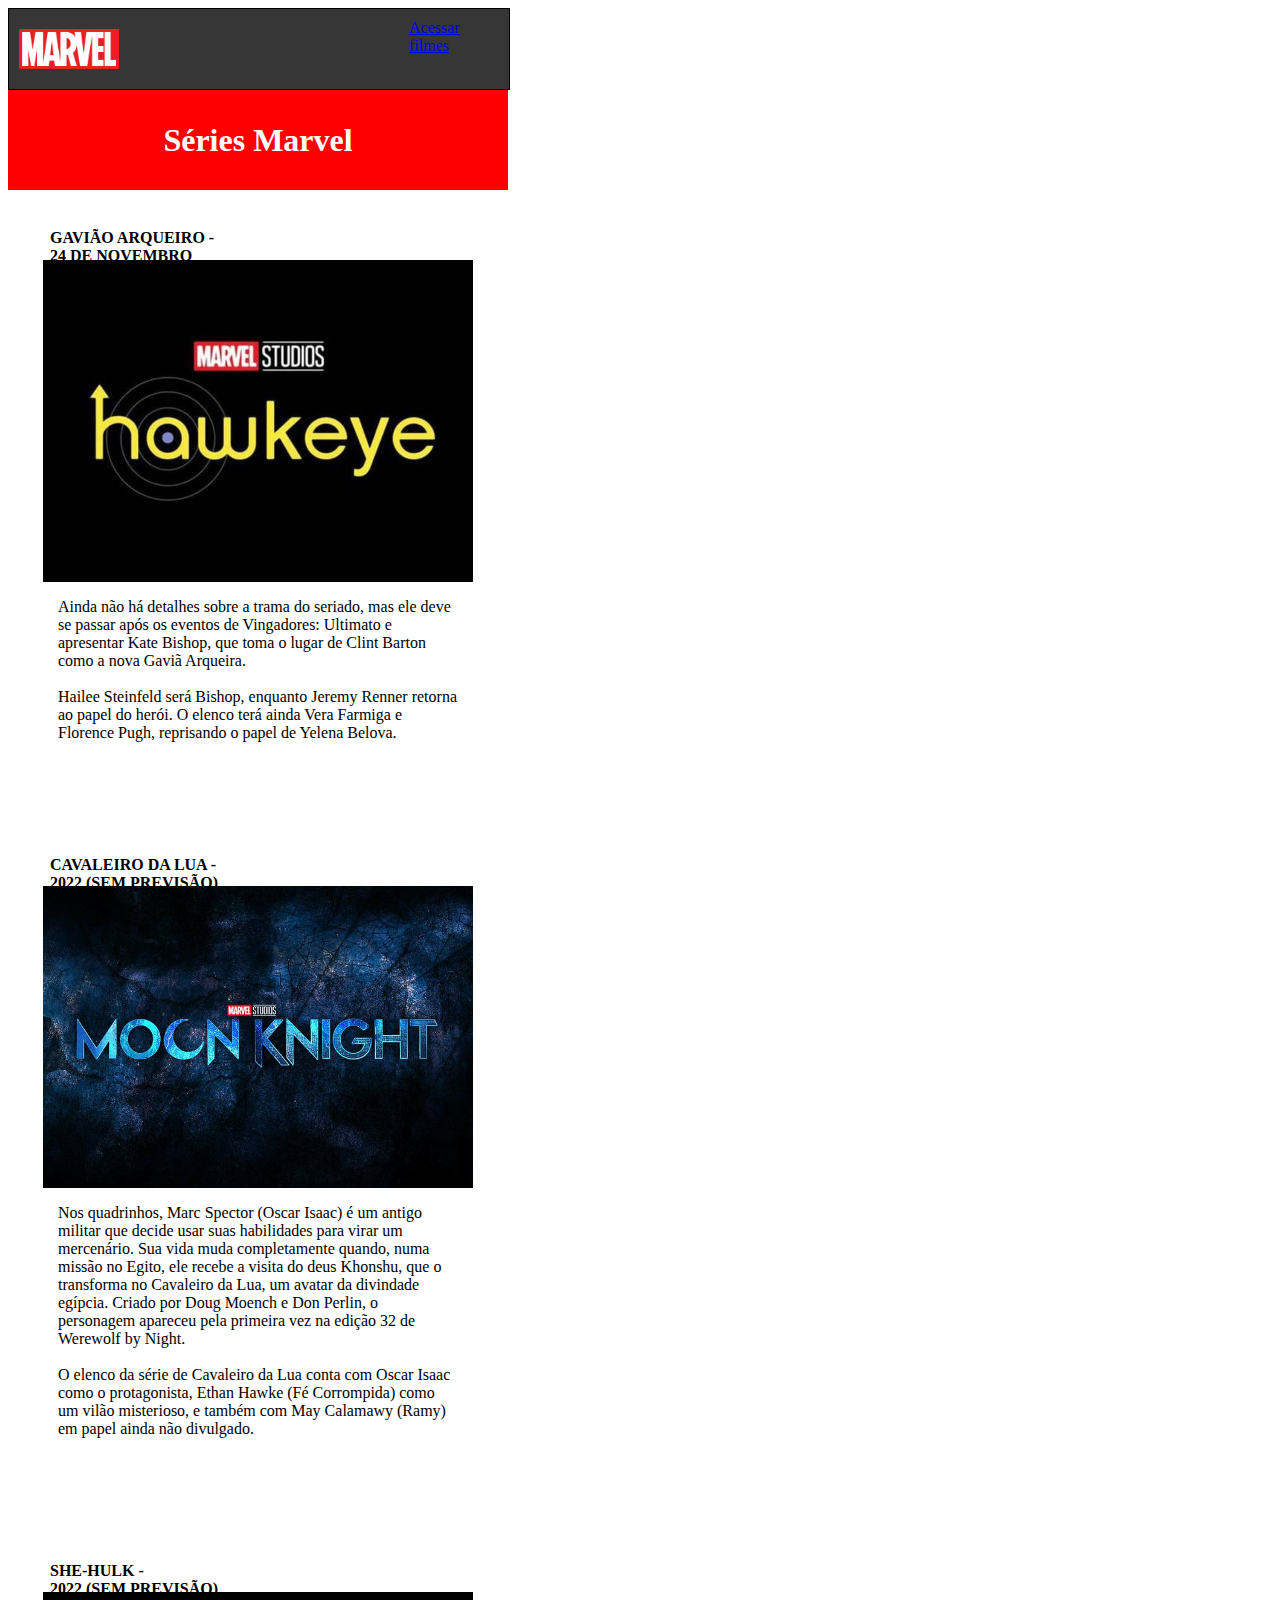
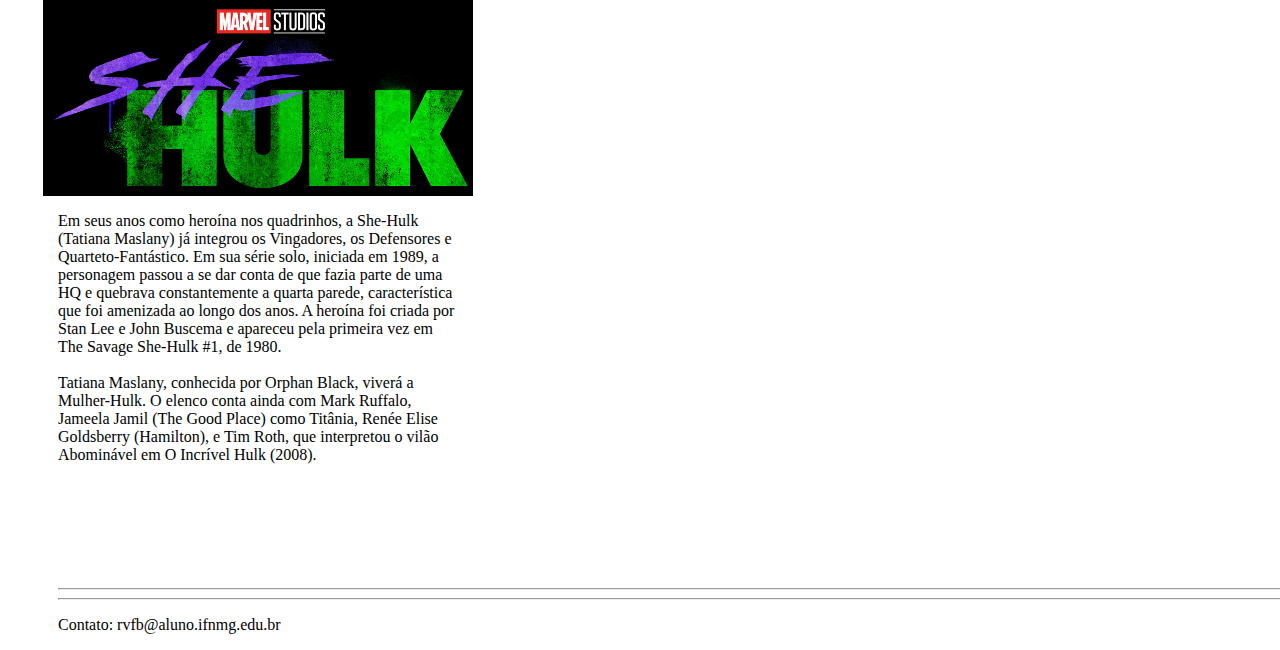
<file: series.html>
<!DOCTYPE html>
<html>
  <head>
    <meta http-equiv="content-type" content="text/html; charset=utf-8" />
    <meta name="" content="">
    <title>Séries</title>
    
     <link href="https://cdn.jsdelivr.net/npm/bootstrap@5.1.3/dist/css/bootstrap.min.css" rel="stylesheet" integrity="sha384-1BmE4kWBq78iYhFldvKuhfTAU6auU8tT94WrHftjDbrCEXSU1oBoqyl2QvZ6jIW3" crossorigin="anonymous">
    
     <link rel="stylesheet" href="estilo.css" type="text/css" media="all" />
  </head>
  <body>
     <div class="topo"> 
      <div class="marvel">  <a href="https://pt.m.wikipedia.org/wiki/Marvel_Comics"><img src="Marvel.png" width="100px" /></a></div>
        <div class="btn-group"> 
        <a class="btn btn-primary" href="index.html" role="button">Acessar filmes</a>
         </div>
    </div>
     <div class="titulo"> 
     <p><b>Séries Marvel</b></p>
     </div> <br />
      <div class="h4">
       <h4 class="">GAVIÃO ARQUEIRO - <br /> 24 DE NOVEMBRO</h4>
     </div> <br /> <br />
     <div class="img">
       <img class="arq" src="arqueiro.jpg" width="430px" />
     </div>
     <div class="pArq">
       <p class="tArq">Ainda não há detalhes sobre a trama do seriado, mas ele deve se passar após os eventos de Vingadores: Ultimato e apresentar Kate Bishop, que toma o lugar de Clint Barton como a nova Gaviã Arqueira. <br /> <br />
       Hailee Steinfeld será Bishop, enquanto Jeremy Renner retorna ao papel do herói. O elenco terá ainda Vera Farmiga e Florence Pugh, reprisando o papel de Yelena Belova. <br /></p>
     </div> <br />
        <div class="h4">
       <h4 class="">CAVALEIRO DA LUA - <br />2022 (SEM PREVISÃO)</h4>
     </div> <br /> <br />
     <div class="img">
       <img class="cavaleiro" src="cavaleiro.jpg" width="430px" /> </div>
       <div class="pCav">
         <p class="tCav">Nos quadrinhos, Marc Spector (Oscar Isaac) é um antigo militar que decide usar suas habilidades para virar um mercenário. Sua vida muda completamente quando, numa missão no Egito, ele recebe a visita do deus Khonshu, que o transforma no Cavaleiro da Lua, um avatar da divindade egípcia. Criado por Doug Moench e Don Perlin, o personagem apareceu pela primeira vez na edição 32 de Werewolf by Night. <br /> <br /> 
         O elenco da série de Cavaleiro da Lua conta com Oscar Isaac como o protagonista, Ethan Hawke (Fé Corrompida) como um vilão misterioso, e também com May Calamawy (Ramy) em papel ainda não divulgado. <br /></p>
       </div><br />
        <div class="h4">
       <h4 class="">SHE-HULK - <br /> 2022 (SEM PREVISÃO)</h4>
     </div> <br /> <br />
     <div class="img">
       <img class="hulk" src="hulk.png" width="430px" /> </div>
       <div class="pHulk">
         <p class="tHulk">Em seus anos como heroína nos quadrinhos, a She-Hulk (Tatiana Maslany) já integrou os Vingadores, os Defensores e Quarteto-Fantástico. Em sua série solo, iniciada em 1989, a personagem passou a se dar conta de que fazia parte de uma HQ e quebrava constantemente a quarta parede, característica que foi amenizada ao longo dos anos. A heroína foi criada por Stan Lee e John Buscema e apareceu pela primeira vez em The Savage She-Hulk #1, de 1980. <br /><br />
         Tatiana Maslany, conhecida por Orphan Black, viverá a Mulher-Hulk. O elenco conta ainda com Mark Ruffalo, Jameela Jamil (The Good Place) como Titânia, Renée Elise Goldsberry (Hamilton), e Tim Roth, que interpretou o vilão Abominável em O Incrível Hulk (2008). <br /></p>
       </div>
       <div class="final2">
      <hr /> <hr />
       <p>Contato: rvfb@aluno.ifnmg.edu.br <br /></p>
     </div>
  </body>
</html>
</file>
<file: estilo.css>
.topo{
  background-color: #363636;
  width: 500px;
  height: 80px;
  border: 1px solid black;
  display: flex;
}
.marvel{
  width: 20%;
  position: relative;
  top: 20px;
  left: 10px;
}
.btn-group{ 
  height: 60px;
  width: 10%;
  position: relative;
  left: 300px;
  top: 10px;
}
.titulo{
  width: 500px;
  height: 100px;
  color: white;
  background-color: red;
  font-size: 2em;
  display: flex;
  justify-content: center;
  align-items: center;
}
.p{
  width: 500px;
  height: 200px;
  display: flex;
  justify-content: center;
}
.img{
  width: 500px;
  display: flex;
  justify-content: center; 
}
.h4{
  position: absolute;
  left: 50px;
}
.t{ 
  width: 400px;
  height: 270px;
  display: flex;
  justify-content: center;
}
.p2{ 
  width: 500px;
  height: 120px;
  display: flex;
  justify-content: center;
}
.t2{ 
  width: 400px;
  height: 50px;
  position: relative;
  top: 70px;
}
.miranha{
  display: flex;
  position: absolute;
  top: 82.5em;
}
.pmiranha{
  width: 500px;
  height: 350px;
  position: absolute;
  top: 97.5em;
  
}
.tmiranha{
  width: 400px;
  height: 350px;
  display: flex;
  position: relative;
  left: 50px;
}
.t2miranha{
  width: 400px;
  height: 65px;
  display: flex;
  position: relative;
  left: 50px;
  bottom: 1em;
}
.drE{
  position: relative;
  top: 30em;
}
.drEstranho{
  position: relative;
  top: 42.5em;
}
.pDr{
  width: 500px;
  height: 300px;
  display: flex;
  justify-content: center;
  position: relative;
  top: 42.5em;
}
.tDr{
  width: 400px;
  height: 300px;
  display: flex;
  justify-content: center;
}
.h4thor{
  position: relative;
  top: 31.5em;
}
.thor{
  position: relative;
  top: 43em;
}
.pthor{
   width: 500px;
  height: 250px;
  display: flex;
  justify-content: center;
  position: relative;
  top: 43em;
}
.tthor{
  width: 400px;
  height: 250px;
  display: flex;
  justify-content: center;
}
.arq{
  position: relative;
  top: 1em;
}
.pArq{
  width: 500px;
  height: 250px;
  position: relative;
  top: 1em;
  display: flex;
  justify-content: center;
}
.tArq{
  width: 400px;
  height: 250px;
  display: flex;
  justify-content: center;
}
.cavaleiro{
  position: relative;
  top: 1em;
}
.pCav{
   width: 500px;
  height: 350px;
  position: relative;
  top: 1em;
  display: flex;
  justify-content: center;
}
.tCav{
  width: 400px;
  height: 350px;
  display: flex;
  justify-content: center;
}
.hulk{
  position: relative;
  top: 1em;
}
.pHulk{
   width: 500px;
  height: 400px;
  position: relative;
  top: 1em;
  display: flex;
  justify-content: center;
}
.tHulk{
   width: 400px;
  height: 400px;
  display: flex;
  justify-content: center;
}
.final{
  position: relative;
  top: 42.5em;
  left: 50px;
}
.final2{
  position: relative;
  top: 0em;
  left: 50px;
}
</file>
